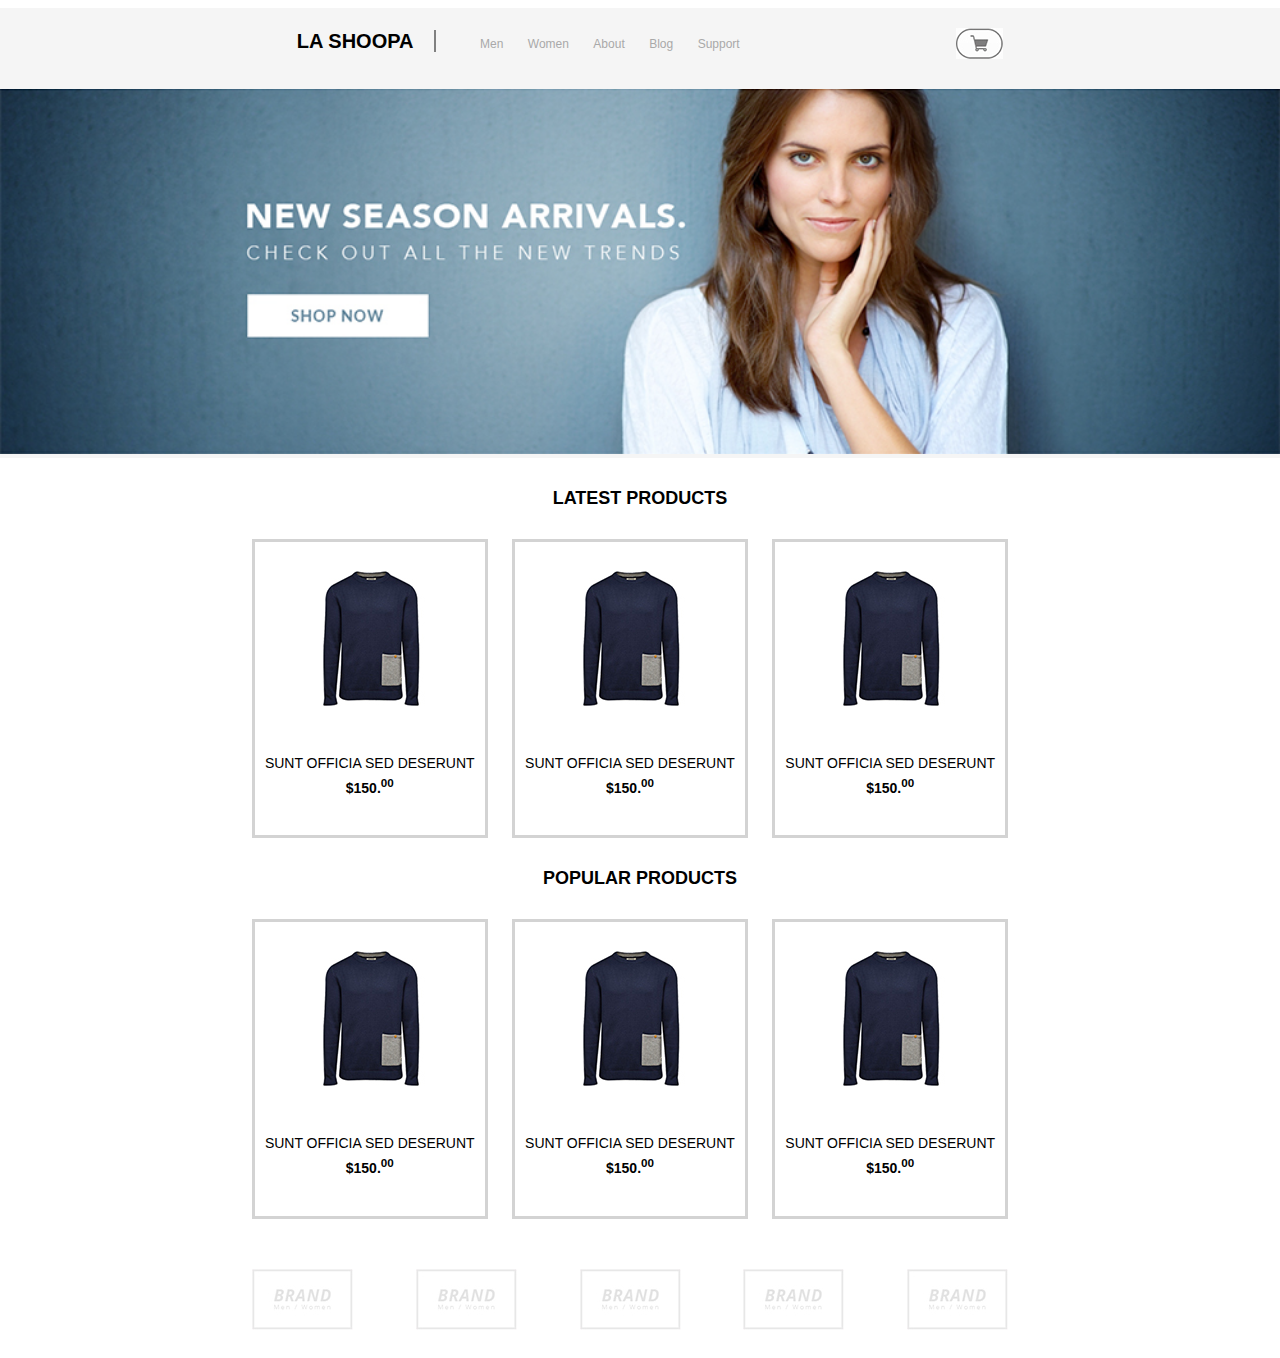
<file: e-commerce/index.html>
<!DOCTYPE html>
<html>
  <head>
    <meta name="viewport" content="width=device-width, initial-scale=1">
    <link rel="stylesheet" type="text/css" href="index.css">
    <title>E-Commerce</title>
  </head>
  <body>
    <div id="header">
      <h3>LA SHOOPA</h3>
      <ul>
        <li>
          <a href="#">Men</a>
        </li>
        <li>
          <a href="#">Women</a>
        </li>
        <li>
          <a href="#">About</a>
        </li>
        <li>
          <a href="#">Blog</a>
        </li>
        <li>
          <a href="#">Support</a>
        </li>
      </ul>
      <img src="icon-cart.jpg" alt="icon-cart" id="icon-cart" align="Absmiddle">
      <img src="header-img.jpg" alt="Header image" width="100%" id="head-img">
    </div>
    <div id="main_content">
      <div id="lists">
        <dl>
          <dt>LATEST PRODUCTS</dt>
          <dd>
            <ul>
              <li>
                <div class="product">
                <img src="product-img.jpg" alt="product-image">
                <h5>SUNT OFFICIA SED DESERUNT</h5>
                <h6>$150.<SUP>00</SUP></h6>
                </div>
              </li>
              <li>
                <div class="product">
                <img src="product-img.jpg" alt="product-image">
                <h5>SUNT OFFICIA SED DESERUNT</h5>
                <h6>$150.<SUP>00</SUP></h6>
                </div>
              </li>
              <li>
                <div class="product">
                <img src="product-img.jpg" alt="product-image">
                <h5>SUNT OFFICIA SED DESERUNT</h5>
                <h6>$150.<SUP>00</SUP></h6>
                </div>
              </li>
            </ul>
          </dd>
          <dt>POPULAR PRODUCTS</dt>
          <dd>
            <ul>
              <li>
                <div class="product">
                <img src="product-img.jpg" alt="product-image">
                <h5>SUNT OFFICIA SED DESERUNT</h5>
                <h6>$150.<SUP>00</SUP></h6>
                </div>
              </li>
              <li>
                <div class="product">
                <img src="product-img.jpg" alt="product-image">
                <h5>SUNT OFFICIA SED DESERUNT</h5>
                <h6>$150.<SUP>00</SUP></h6>
                </div>
              </li>
              <li>
                <div class="product">
                <img src="product-img.jpg" alt="product-image">
                <h5>SUNT OFFICIA SED DESERUNT</h5>
                <h6>$150.<SUP>00</SUP></h6>
                </div>
              </li>
            </ul>
          </dd>
        </dl>
      </div>
      <div id="footer_brand">
        <ul>
          <li>
            <img src="brand-img.jpg">
          </li>
          <li>
            <img src="brand-img.jpg">
          </li>
          <li>
            <img src="brand-img.jpg">
          </li>
          <li>
            <img src="brand-img.jpg">
          </li>
          <li>
            <img src="brand-img.jpg">
          </li>
        </ul>
      </div>
    </div>
  </body>
</html>
</file>
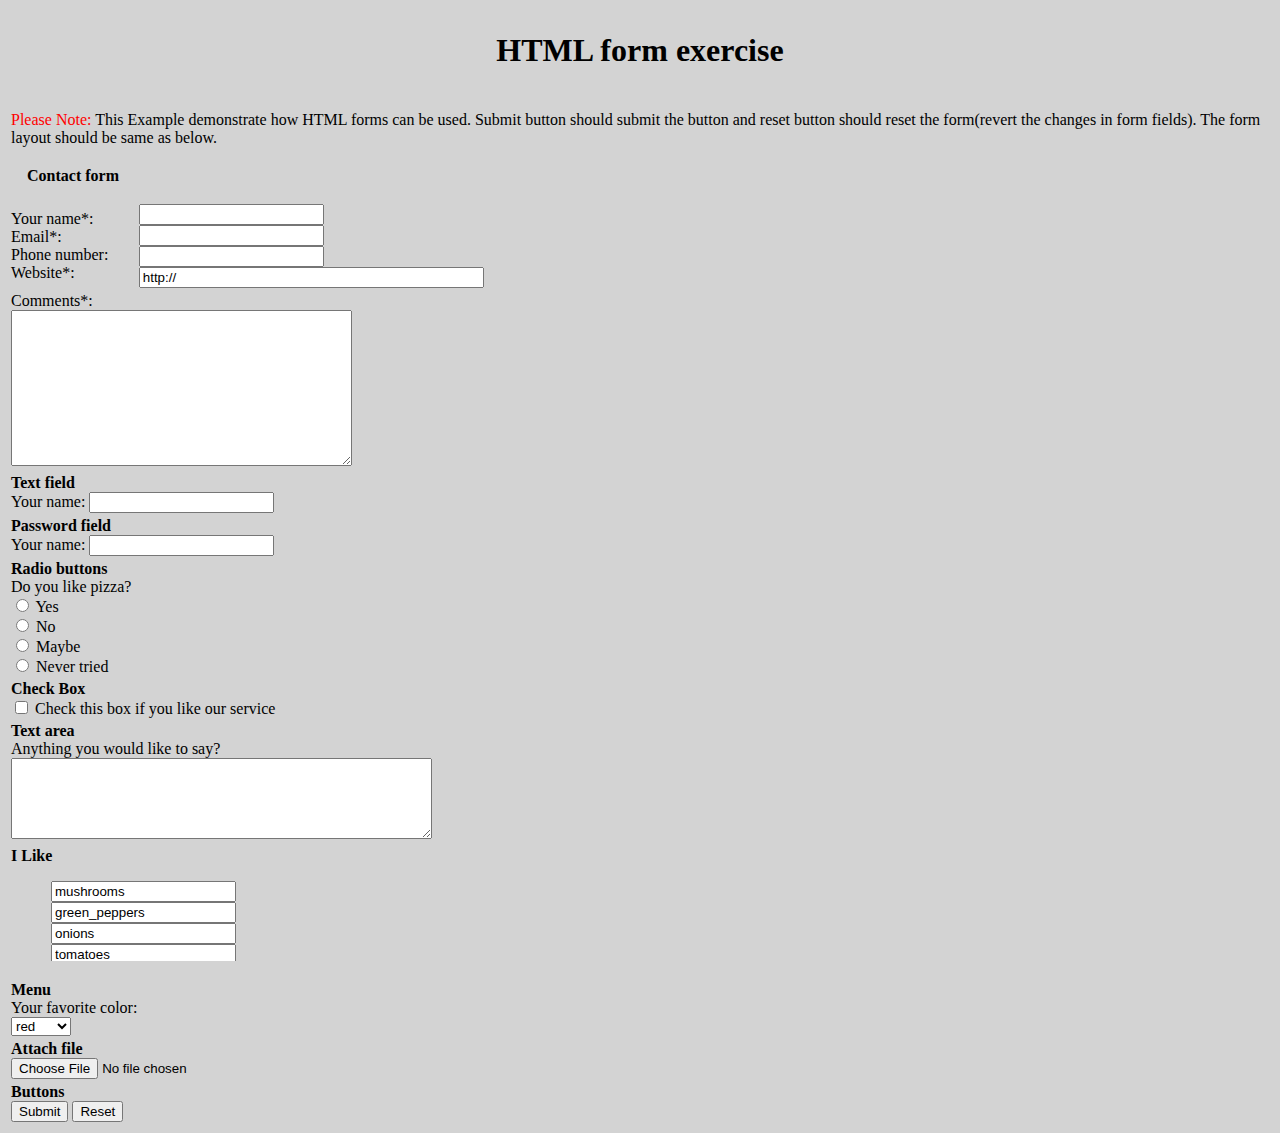
<file: form_exce.html>
<!DOCTYPE html>
<html>
<head>
  <title>HTML form exercise</title>
</head>
<body bgcolor="#d3d3d3">
<table width="100%">
  <tr>
    <th colspan="3"><h1>HTML form exercise</h1></th>  
  </tr>
  
  <tr>
    <td colspan="3">
      <p><span style="color: Red">Please Note: </span>This Example demonstrate how HTML forms can be used. Submit button should submit the button and reset button should reset the form(revert the changes in form fields). The form layout should be same as below.</p>    
    </td>
  </tr >
  <form>
    <tr>
      <td colspan="3">
        <fieldset class="contact_area" style="border: none;">
          <legend><strong>Contact form</strong></legend>
        </fieldset>
      </td>
    </tr>
    <tr>
      <td width="10%">
        <label for="your_name*">Your name*:</label><br>
        <label for="e_mail">Email*:</label><br>
        <label for="phone_number">Phone number:</label><br>
        <label for="website">Website*:</label><br>
      </td>
      <td>
        <input type="text" name="your_name*" id="your_name*" required><br>
        <input type="Email" name="e_mail" id="e_mail" required><br>
        <input type="tel" name="phone_number" id="phone_number"><br>
        <input type="url" name="website" id="website" value="http://" size="40" required><br>
      </td>
    </tr>
    <tr>
      <td colspan="2">
        <label for="comments">Comments*:</label><br>
        <textarea rows="10" cols="40" name="comments" id="comments" required></textarea> 
      </td>
    </tr>
    <tr>
      <td colspan="2">
        <strong>Text field</strong><br>
        <label for="your_name">Your name:</label>
        <input type="text" name="your_name" id="your_name">
      </td>
    </tr>
    <tr>
      <td colspan="2">
          <strong>Password field</strong><br>
          <label for="password">Your name:</label>
          <input type="password" name="password" id="password"> 
      </td>
    </tr>
    <tr>
      <td colspan="2">
        <strong>Radio buttons</strong><br>
        <label for="like_pizza">Do you like pizza?</label><br>
        <input type="radio" id="yes" name="like_pizza" id="like_pizza" value="Yes">
        <label for="yes">Yes</label><br>
        <input type="radio" id="no" name="like_pizza" value="No">
        <label for="no">No</label><br>
        <input type="radio" id="maybe" name="like_pizza" value="Maybe">
        <label for="maybe">Maybe</label><br>
        <input type="radio" id="never_tried" name="like_pizza" value="Never tried">
        <label for="never_tried">Never tried</label>
      </td>
    </tr>
    <tr>
      <td colspan="2">
        <strong>Check Box</strong><br>
        <input type="checkbox" name="like_service" id="like_service">
        <label for="like_service">Check this box if you like our service</label> 
      </td>
    </tr>
    <tr>
      <td colspan="2">
        <strong>Text area</strong><br>
        <label for="anything_you_say">Anything you would like to say?</label><br>
        <textarea rows="5" cols="50" name="anything_you_say" id="anything_you_say"></textarea> 
      </td>
    </tr>
    <tr>
      <td colspan="2">
        <strong>I Like</strong><br>
        <ul style="overflow-y: scroll; list-style-type: none; width: 200px; height: 80px;">
          <li><input type="text" name="mushrooms" value="mushrooms" readonly></li>
          <li><input type="text" name="green_peppers" value="green_peppers" readonly></li>
          <li><input type="text" name="onions" value="onions" readonly></li>
          <li><input type="text" name="tomatoes" value="tomatoes" readonly></li>
          <li><input type="text" name="olives" value="olives" readonly></li>
        </ul>
      </td>
    </tr>
    <tr>
      <td colspan="2">
        <strong>Menu</strong><br>
        <label for="colors_list">Your favorite color:</label><br>
        <select id="colors" name="colors_list">
          <option value="Red">red</option>
          <option value="Blue">blue</option>
          <option value="Yellow">yellow</option>
        </select>
      </td>
    </tr>
    <tr>
      <td colspan="2">
        <strong>Attach file</strong><br>
        <input type="file" id="file_select">
      </td>
    </tr>
    <tr>
      <td colspan="2">
        <strong>Buttons</strong><br>
        <input type="submit" value="Submit">
        <input type="reset">
      </td>
    </tr>
  </form>
</table>  
</body>
</html>
</file>
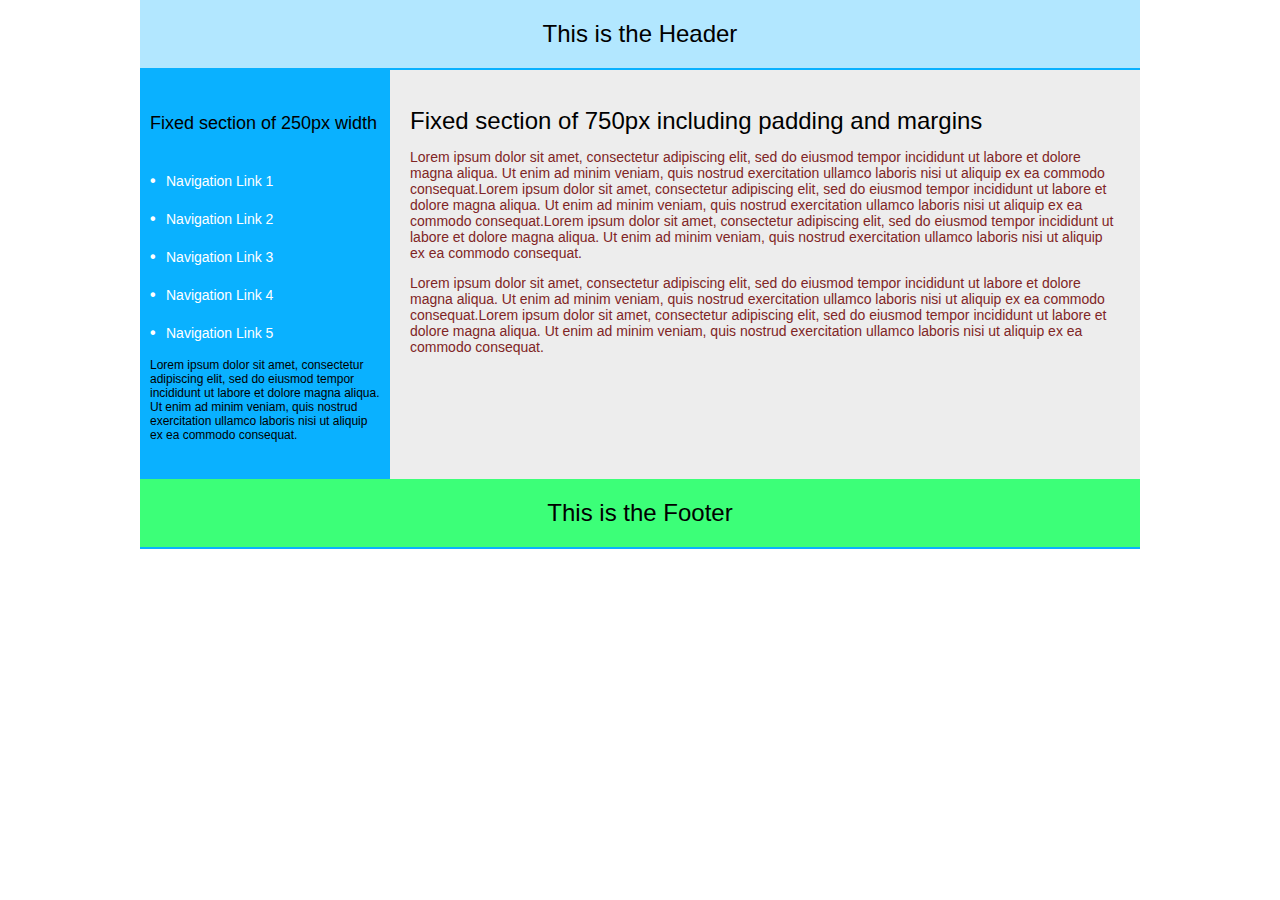
<file: exce_2/exce_2.html>
<!DOCTYPE html>
<html>
<head>
  <meta name="viewport" content="width=device-width, initial-scale=1">
  <title>Exercise 2</title>
  <link rel="stylesheet" type="text/css" href="exce_2.css">
</head>
<body>
<div id="header">
  <h2>This is the Header</h2>
</div>
<div class="col-container">
  <div id="nav_col" class="col">
  <h3>Fixed section of 250px width</h3>
  <ul id="nav_links">
    <li><a href="#">Navigation Link 1</a></li>
    <li><a href="#">Navigation Link 2</a></li>
    <li><a href="#">Navigation Link 3</a></li>
    <li><a href="#">Navigation Link 4</a></li>
    <li><a href="#">Navigation Link 5</a></li>
  </ul>
  <p>Lorem ipsum dolor sit amet, consectetur adipiscing elit, sed do eiusmod tempor incididunt ut labore et dolore magna aliqua. Ut enim ad minim veniam, quis nostrud exercitation ullamco laboris nisi ut aliquip ex ea commodo consequat.</p>
</div>
<div id="first_col" class="col">
  <h2>Fixed section of 750px including padding and margins</h2>
  <p>Lorem ipsum dolor sit amet, consectetur adipiscing elit, sed do eiusmod tempor incididunt ut labore et dolore magna aliqua. Ut enim ad minim veniam, quis nostrud exercitation ullamco laboris nisi ut aliquip ex ea commodo consequat.Lorem ipsum dolor sit amet, consectetur adipiscing elit, sed do eiusmod tempor incididunt ut labore et dolore magna aliqua. Ut enim ad minim veniam, quis nostrud exercitation ullamco laboris nisi ut aliquip ex ea commodo consequat.Lorem ipsum dolor sit amet, consectetur adipiscing elit, sed do eiusmod tempor incididunt ut labore et dolore magna aliqua. Ut enim ad minim veniam, quis nostrud exercitation ullamco laboris nisi ut aliquip ex ea commodo consequat.</p>
  <p>Lorem ipsum dolor sit amet, consectetur adipiscing elit, sed do eiusmod tempor incididunt ut labore et dolore magna aliqua. Ut enim ad minim veniam, quis nostrud exercitation ullamco laboris nisi ut aliquip ex ea commodo consequat.Lorem ipsum dolor sit amet, consectetur adipiscing elit, sed do eiusmod tempor incididunt ut labore et dolore magna aliqua. Ut enim ad minim veniam, quis nostrud exercitation ullamco laboris nisi ut aliquip ex ea commodo consequat.</p>
</div>
</div>
<div id="footer">
  <h2>This is the Footer</h2>
</div>
</body>
</html>
</file>
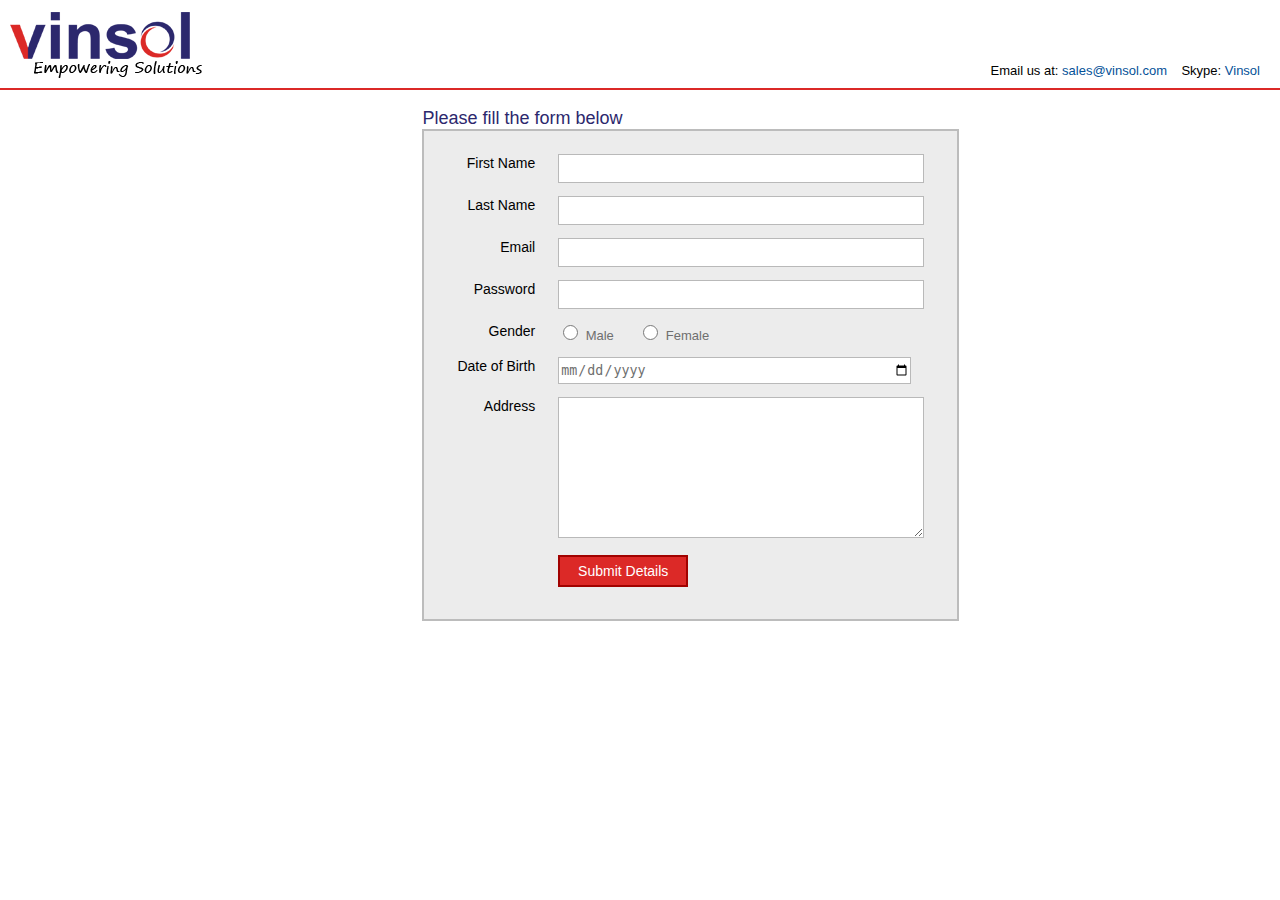
<file: exce_3/exce_3.html>
<!DOCTYPE html>
<html>
<head>
  <meta name="viewport" content="width=device-width, initial-scale=1">
  <title>Exercise 3</title>
  <link rel="stylesheet" type="text/css" href="exce_3.css">
</head>
<body>
  <div id="header">
    <img src="vinsol_logo.png" alt="Vinsol Logo">
    <pre>
      <p>Email us at: <span>sales@vinsol.com</span>    Skype: <span>Vinsol</span></p>
    </pre>
  </div>
  <div id="form">
    <h3>Please fill the form below</h3>
    <table>
      <tr>
        <td class="label_col"><label for="first_name">First Name</label></td>
        <td class="input_col"><input type="text" name="first_name" id="first_name"></td>
      </tr>
      <tr>
        <td class="label_col"><label for="last_name">Last Name</label></td>
        <td class="input_col"> <input type="text" name="last_name" id="last_name"></td>
      </tr>
      <tr>
        <td class="label_col"><label for="email">Email</label></td>
        <td class="input_col"><input type="Email" name="email" id="email"></td>
      </tr>
      <tr>
        <td class="label_col"><label for="password">Password</label></td>
        <td class="input_col"><input type="password" name="password" id="password"></td>
      </tr>
      <tr>
        <td class="label_col"><label for="gender">Gender</label></td>
        <td class="input_col">
          <input type="radio" id="male" value="Male" name="gender">
          <label for="male">Male</label>
          <input type="radio" id="female" value="Female" name="gender">
          <label for="female">Female</label>
        </td>
      </tr>
      <tr>
        <td class="label_col"><label for="dob">Date of Birth</label></td>
        <td class="input_col"><input type="date" name="date_of_birth" id="dob"></td>
      </tr>
      <tr>
        <td class="label_col" rowspan="2"><label for="address" id="address_label">Address</label></td>
        <td class="input_col"><textarea id="address"></textarea></td>
      </tr>
      <tr>
        <td class="input_col"><input type="button" name="submit" value="Submit Details" id="submit"></td>
      </tr>
    </table>
  </div>
</body>
</html>
</file>
<file: e-commerce/index.css>
body {
  padding: 0px;
  text-align: center;
  margin-left: auto;
  margin-right: auto;
  font-family: sans-serif; 
}
#header {
  text-align: center;
  background-color: WhiteSmoke;
  padding-top: 20px;
}

#head-img {
  margin-top: 30px;
}

ul,li,h3 {
  display: inline;
}

h3 {
  padding-left: 20px;
  padding-right: 20px;
  margin-top: 20px;
  font-size: 20px;
  border-right: 2px solid Gray;
}

li {
  margin-right: 20px;
}

#icon-cart {
  margin-left: 15%;
}

a {
  text-decoration: none;
  color: DarkGray;
  font-size: 12px;
}

#main_content {
  display: inline-block;
}

dl {
  text-align: center;
}

dt {
  font-weight: bold;
  font-size: 18px;
  margin: 30px;
}

dd {
  margin-left: 0px;
}

#lists ul {
  padding-left: 0px;
}

.product {
  text-align: center;
  padding: 5px;
  padding-top: 20px;
  padding-bottom: 20px;
  display: inline-block;
  border: 3px solid LightGray;
}
h5 {
  padding: 0px;
  font-weight: normal;
  margin: 5px;
  margin-top: 35px;
  font-size: 14px;
}

h6 {
  padding: 0px;
  margin: 5px;
  font-size: 14px;
  margin-bottom: 20px;
}

#footer_brand ul {
  padding: 0px;
  margin-top: 50px;
  display: flex;
  justify-content: space-between;
}
</file>
<file: exce_2/exce_2.css>
body {
  padding: 0px;
  margin: auto;
  width: 1000px;
  font-family: Tahoma, Verdana, Segoe, sans-serif;
}
#header {
  background-color: #b2e7ff;
  color: black;
  border-bottom: 2px solid #0ab1ff;
}

#nav_col {
  width: 230px;
  background-color: #0ab1ff;
  padding-top: 25px;
  padding-bottom: 25px;
  padding-left: 10px;
  padding-right: 10px;
}

#nav_col h3 {
  font-size: 18px;
  font-weight: normal;
}

#nav_col p {
  font-size: 12px;
}

#first_col {
  width: 710px;
  background-color: #ededed;
  padding: 20px;
}

#first_col p {
  font-size: 14px;
  color: #802525
}

#first_col h2{
  text-align: left;
  padding: 0px;
}

#footer {
  clear: both; 
  background-color: #3cff78;
  color: black;
  border-bottom: 2px solid #0ab1ff;
}

h2 {
  font-weight: normal;
  margin: 0px;
  padding: 20px;
  text-align: center;
  font-size: 24px;
}
#nav_links {
  list-style: none;
  padding: 0px;
}

#nav_links li::before {
  content: "\2022";
  color: white;
  font-weight: bold;
  display: inline-block;
  width: 1em;
  margin-top: 20px
}

#nav_links a{
  color: white;
  text-decoration: none;
  font-size: 14px;
}

.col-container {
  display: table;
  width: 100%;
}

.col {
    display: table-cell;
}
</file>
<file: exce_3/exce_3.css>
body {
  margin: 0px;
  padding: 0px;
  font-family: Tahoma, Verdana, Segoe, sans-serif;
}

pre{
  font-family: Tahoma, Verdana, Segoe, sans-serif;
}
#header {
  border-bottom: 2px solid #db2927;
  overflow: auto;
  position: relative;
}

#header p{
  position: absolute;
  right: 10px;
  bottom: 0;
  float: right;
  font-size: 13px;
  margin: 10px;
}

#header span{
  color: #045198;
}

#header img {
  float: left;
  margin: 10px;
}

h3 {
  font-weight: normal;
  font-size: 18px;
  color: #2c286d;
  text-align: left;
  margin-bottom: 0px;
}

#form {
  clear: both;
  margin-left: auto;
  margin-right: auto;
  position: absolute;
  left: 33%;  
  /*width: 170px;*/
}

table{
  border: 2px solid #bcbcbc;
  padding-top: 20px;
  padding-bottom: 20px;
  padding-left: 30px;
  padding-right: 30px;
  background-color: #ececec;
}

.label_col {
  text-align: right;
  vertical-align: top;
}

.label_col label{
  font-size: 14px;
}

.input_col{
  padding-left: 20px;
  padding-bottom: 10px;
}

.input_col input,textarea{
  width: 360px;
  height: 25px;
  border: 1px solid #b9b9b9;
}

.input_col label {
  margin-right: 20px;
  font-size: 13px;
  color: #6f6f6f;
}

.input_col input[type="radio"]{
  width: 15px;
  height: 15px;
}

#address{
  height: 135px;
}

#dob {
  width: 350px;
  color: #6f6f6f;
}

#submit{
  background-color: #dc2927;
  border: 2px solid #a10200;
  width: 130px;
  height: 32px;
  text-align: center;
  font-size: 14px;
  color: white; 
}
</file>
